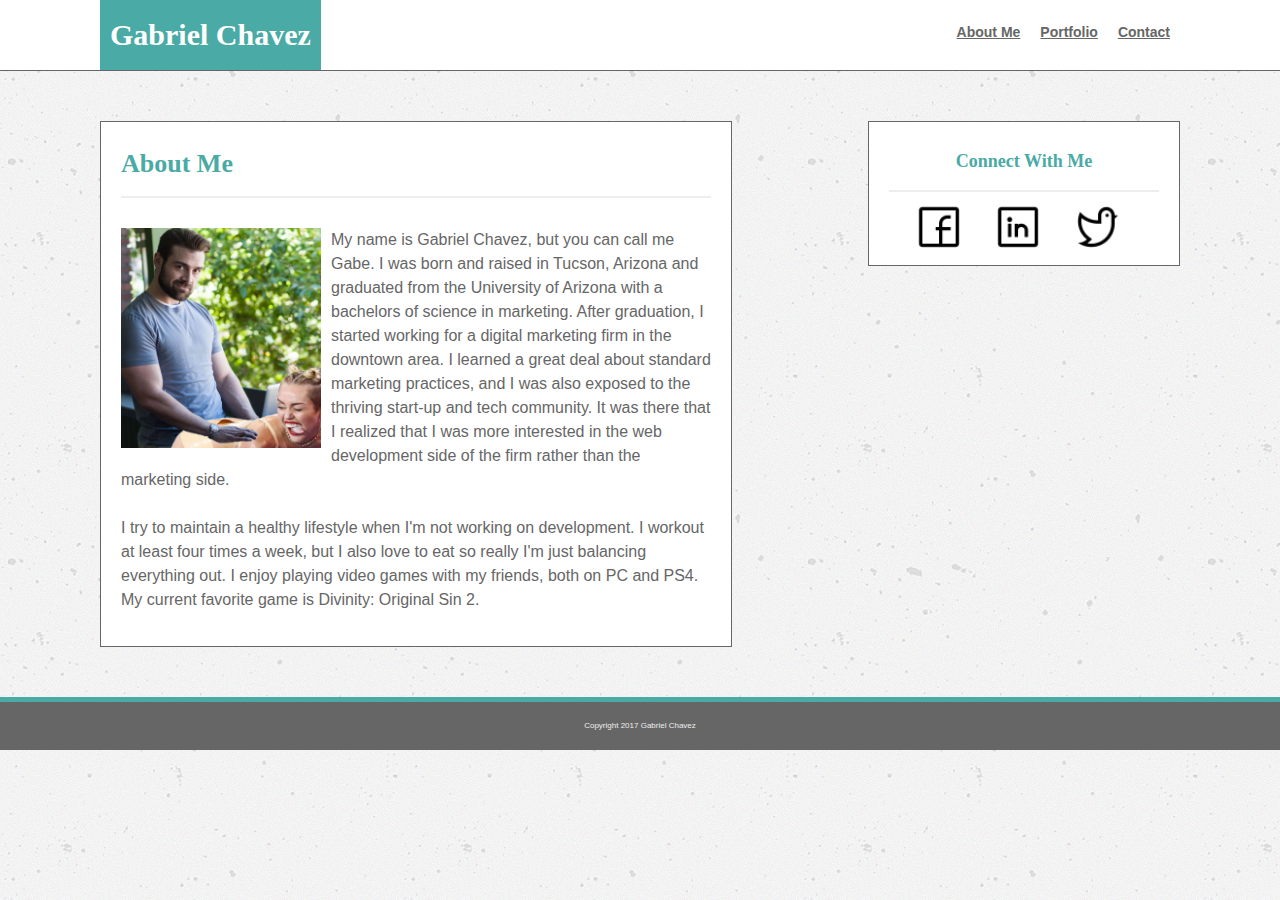
<file: index.html>
<!DOCTYPE html>
<html lang="en-us">

<head>
	<meta name="viewport" content="width=device-width, initial-scale=1.0" charset="UTF-8">
	<title>This is the title</title>
	<link rel="stylesheet" type="text/css" href="css/reset.css">
	<link rel="stylesheet" type="text/css" href="css/style.css">
</head>

<body>
	<header>
		<div class="wrap">
			<div id="headline-left">
				<h1>Gabriel Chavez</h1>
			</div>
			<div id="nav-right">
				<ul>
					<li> <a class="nav" href="www.google.com"> About Me </a></li> 

					<li> <a class="nav" href="www.youtube.com"> Portfolio </a></li>

					<li> <a class="nav" href="www.amazon.com"> Contact </a></li>
				</ul>
			</div>
			</div>
</header>
	<div id="content">
	<h2>About Me</h2>

	<img src="images/gabe.png" class="profile-pic" alt="Mountain View" width="200" height="220">

	<p>My name is Gabriel Chavez, but you can call me Gabe.  I was born and raised in Tucson, Arizona and graduated from the University of Arizona with a bachelors of science in marketing.  After graduation, I started working for a digital marketing firm in the downtown area.  I learned a great deal about standard marketing practices, and I was also exposed to the thriving start-up and tech community.  It was there that I realized that I was more interested in the web development side of the firm rather than the marketing side.</p>
	<br>
	<p>I try to maintain a healthy lifestyle when I'm not working on development.  I workout at least four times a week, but I also love to eat so really I'm just balancing everything out.  I enjoy playing video games with my friends, both on PC and PS4.  My current favorite game is Divinity: Original Sin 2.</p>
	<br>
	</div>
<div id="connect">	
	<h3>Connect With Me</h3>
	<div id="social">
	<a href="https://www.facebook.com/gabriel.chavez.351">
		<img class="social" src="images/facebook_logo.png" alt="facebook_logo" width="50" height="50" /></a>
	<a href="https://www.linkedin.com/in/grchavez">
		<img class="social" src="images/linkedin_logo.png" alt="linkedin_logo" width="50" height="50" /></a>
	<a href="https://www.twitter.com">
		<img class="social" src="images/twitter_logo.png" alt="twitter_logo" width="50" height="50" /></a>
	</div>
</div>
<footer>
	Copyright 2017 Gabriel Chavez
</footer>
</body>

</html>
</file>
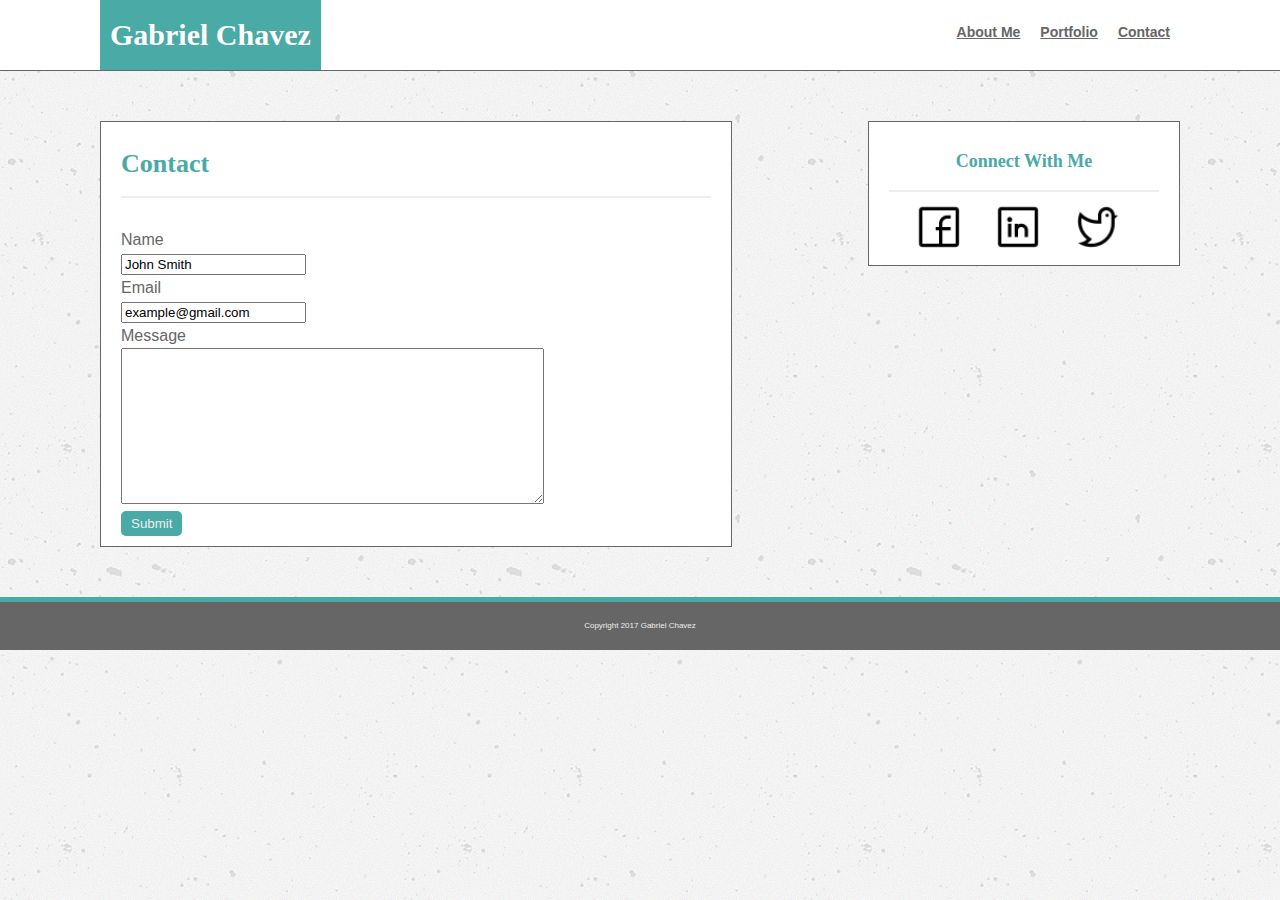
<file: contact.html>
<!DOCTYPE html>
<html lang="en-us">

<head>
	<meta charset="UTF-8">
	<title>This is the title</title>
	<link rel="stylesheet" type="text/css" href="css/reset.css">
	<link rel="stylesheet" type="text/css" href="css/style.css">
</head>
<body>
		<header>
		<div class="wrap">
			<div id="headline-left">
				<h1>Gabriel Chavez</h1>
			</div>
			<div id="nav-right">
				<ul>
					<li> <a class="nav" href="www.google.com"> About Me </a></li> 

					<li> <a class="nav" href="www.youtube.com"> Portfolio </a></li>

					<li> <a class="nav" href="www.amazon.com"> Contact </a></li>
				</ul>
			</div>
			</div>
</header>
	<section id="form">
		<div id="content_contact">
			<h2>Contact</h2>
				<form>
					Name<br>
				<input type="text" name="name" value="John Smith"><br>
					Email<br>
				<input type="text" name="email" value="example@gmail.com"><br>
					Message<br>
				<textarea cols="50" rows ="10" name="comment"></textarea>
				<div id="button">
					<button type="button">Submit</button>
				</div>
		</form>
	</div>
<div id="connect">	
	<h3>Connect With Me</h3>
	<a href="https://www.facebook.com/gabriel.chavez.351">
		<img class="social" src="images/facebook_logo.png" alt="facebook_logo" width="50" height="50" /></a>
	<a href="https://www.linkedin.com/in/grchavez">
		<img class="social" src="images/linkedin_logo.png" alt="linkedin_logo" width="50" height="50" /></a>
	<a href="https://www.twitter.com">
		<img class="social" src="images/twitter_logo.png" alt="twitter_logo" width="50" height="50" /></a>
	</section>
</div>
</body>

<footer>
	Copyright 2017 Gabriel Chavez
</footer>
</html>
</file>
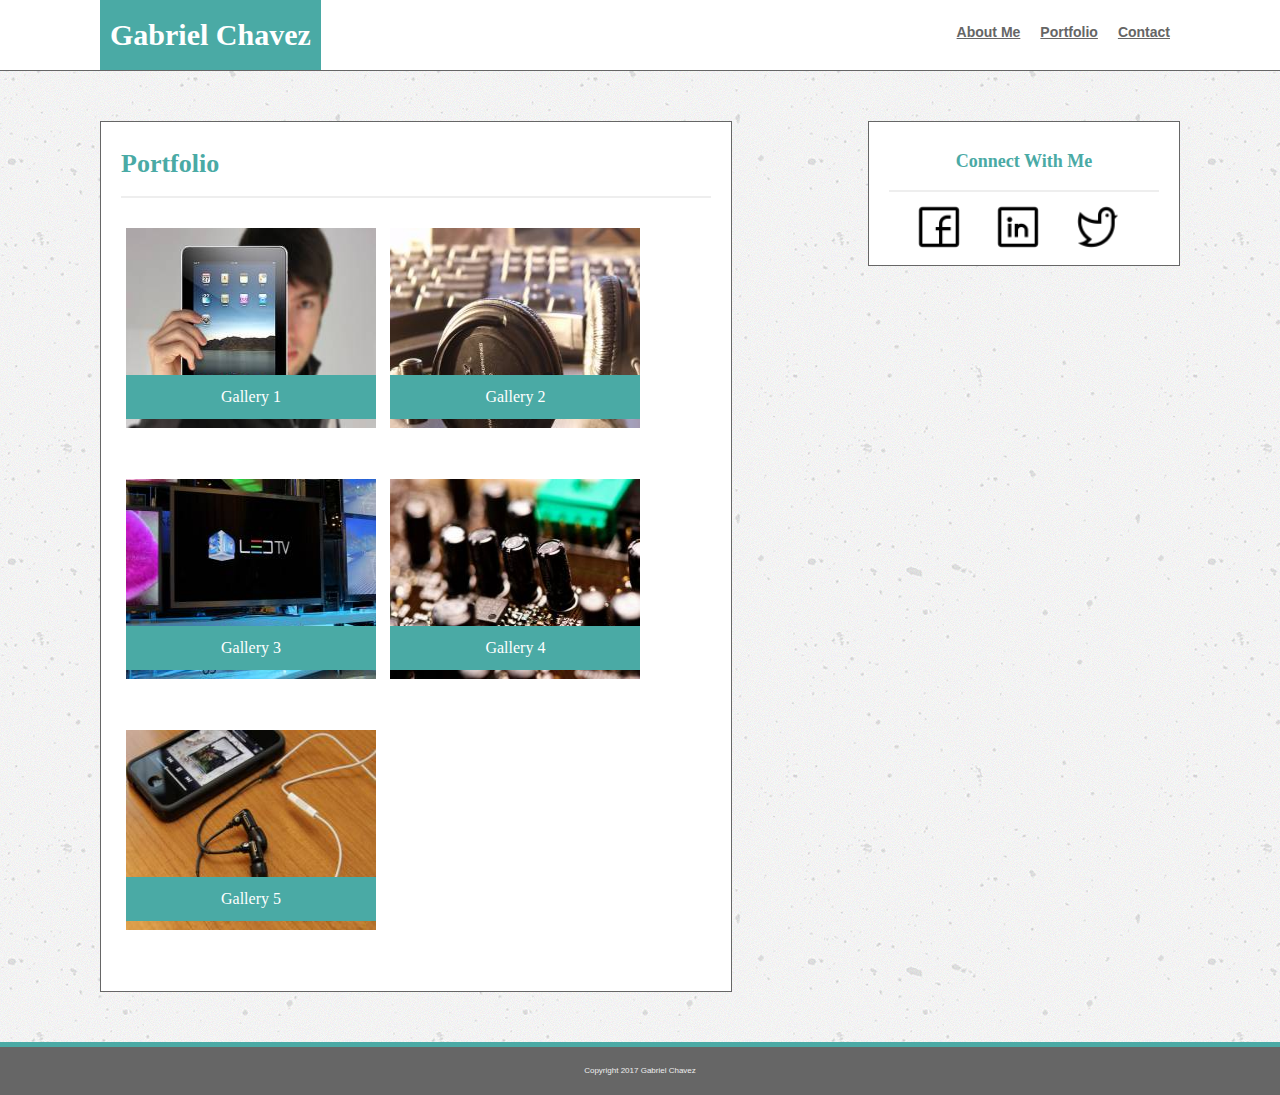
<file: portfolio.html>
<!DOCTYPE html>
<html lang="en-us">

<head>
	<meta charset="UTF-8">
	<title>This is the title</title>
	<link rel="stylesheet" type="text/css" href="css/reset.css">
	<link rel="stylesheet" type="text/css" href="css/style.css">
</head>

<body>
		<header>
		<div class="wrap">
			<div id="headline-left">
				<h1>Gabriel Chavez</h1>
			</div>
			<div id="nav-right">
				<ul>
					<li> <a class="nav" href="#" target="_blank"> About Me </a></li> 

					<li> <a class="nav" href="#" target="_blank"> Portfolio </a></li>

					<li> <a class="nav" href="#" target="_blank"> Contact </a></li>
				</ul>
			</div>
			</div>
</header>
	<section id="form">
		<div id="content_gallery">
			<h2>Portfolio</h2>

				<div class="gallery">
					<a target="_blank" href="#">
						<img src="images/project1.png" alt="project1" height="200px" width="250px"></a>
				<div class="desc">Gallery 1</div>
				</div>

				<div class="gallery">
					<a target="_blank" href="#">
						<img src="images/project2.png" alt="project2" height="200px" width="250px"></a>
				<div class="desc">Gallery 2</div>
				</div>

				<div class="gallery">
					<a target="_blank" href="#">
						<img src="images/project3.png" alt="project3" height="200px" width="250px"></a>
				<div class="desc">Gallery 3</div>
				</div>

				<div class="gallery">
					<a target="_blank" href="#">
						<img src="images/project4.png" alt="project4" height="200px" width="250px"></a>
				<div class="desc">Gallery 4</div>
				</div>
				
				<div class="gallery">
					<a target="_blank" href="#">
						<img src="images/project5.png" alt="project5" height="200px" width="250px"></a>
				<div class="desc">Gallery 5</div>
				</div>


		</div>
<div id="connect_gallery">	
	<h3>Connect With Me</h3>
	<div id="social">
	<a href="https://www.facebook.com/gabriel.chavez.351">
		<img class="social" src="images/facebook_logo.png" alt="facebook_logo" width="50" height="50" /></a>
	<a href="https://www.linkedin.com/in/grchavez">
		<img class="social" src="images/linkedin_logo.png" alt="linkedin_logo" width="50" height="50" /></a>
	<a href="https://www.twitter.com">
		<img class="social" src="images/twitter_logo.png" alt="twitter_logo" width="50" height="50" /></a>
	</div>
</div>
<footer>
	Copyright 2017 Gabriel Chavez
</footer>
</body>
</html>
</file>
<file: css/style.css>
.wrap  {
	background-color: #ffffff;
	width: 100%;
	height: 60px;
	border-bottom-style: solid;
	border-bottom-width: .5px;
	border-bottom-color: #666666;
	display: block;	
	margin-bottom: 50px;
	padding-bottom: 10px;
}

#headline-left  {
	color: #ffffff;
	background-color: #4aaaa5;
	float: left;
	display: block;
	margin-left: 100px;
	font-size: 30px;
	padding: 20px 10px 20px 10px;
	

}

#nav-right {
	display: block;
	font-size: 14px;
	font-family: 'Arial', 'Helvetica Neue', Helvetica;
	background-color: #ffffff;
	font-weight: bold;
	padding: 25px 100px

}

ul {
	float: right;
}

li {
	display: inline-block;
	float: left;
	padding: 0 10px
}


a:link {
	color: #666666;
}

a:hover  {
	color: #4aaaa5;
}

body {
	clear: both;
	font-family: 'Arial', 'Helvetica Neue', Helvetica;
	background-image: url("../images/concrete-texture.png");
	background-position: cover;

	}

#content  {
	display: block;
	background-color: #ffffff;
	width: 590px;
	padding: 10px 20px;
	margin-left: 100px;
	border-style: solid;
	border-width: 0.5px;
	border-color: #666666;
	margin-bottom: 50px;
	line-height: 150%;
	color: #666666;
	float: left;
}

.profile-pic  {
	float: left;
	padding-right: 10px;
}


#connect  {
	display: block;
	background-color: #ffffff;
	width: 270px;
	float: right;
	border-style: solid;
	border-width: 0.5px;
	border-color: #666666;
	margin-right: 100px;
	padding: 10px 20px;

}

.social  {
	margin-left: 25px;
}


h1  {
	font-family: 'Georgia', Times, Times New Roman;
	font-weight: bold;

}

h2  {
	font-family: 'Georgia', Times, Times New Roman;
	font-size: 26px;
	border-bottom-style: solid;
	border-bottom-width: 2px;
	border-bottom-color: #eeeeee;
	color: #4aaaa5;
	padding-top: 20px;
	padding-bottom: 20px;
	margin-bottom: 30px;
	font-weight: bold;
}

h3  {
	font-family: 'Georgia', Times, Times New Roman;
	font-size: 18px;
	color: #4aaaa5;
	border-bottom-style: solid;
	border-bottom-width: 2px;
	border-bottom-color: #eeeeee;
	margin-bottom: 10px;
	padding-top: 20px;
	padding-bottom: 20px;
	font-weight: bold;
	text-align: center;
}


footer  {
	clear: both;
	background-color: #666666;
	color: #eeeeee;
	font-size: 08px;
	text-align: center;
	border-top-style: solid;
	border-top-width: 5px;
	border-top-color: #4aaaa5;
	width: 100%;
	display: block;
	padding: 20px 0;
	}


#content_gallery  {
display: inline-block;
background-color: #ffffff;
width: 590px;
padding: 10px 20px;
margin-left: 100px;
border-style: solid;
border-width: 0.5px;
border-color: #666666;
margin-bottom: 50px;
line-height: 150%;
color: #666666;
float: left;
}

.gallery {
	display: inline-block;
	text-align: center;
	padding: 0 5px;
}

.desc  {
	background-color: #4aaaa5;
	padding: 10px;
	position: relative;
	bottom: 60px;
	color: #ffffff;
	font-family: 'Georgia', Times, Times New Roman, serif;

}

#connect_gallery  {
	display: block;
	background-color: #ffffff;
	width: 270px;
	float: right;
	border-style: solid;
	border-width: 0.5px;
	border-color: #666666;
	margin-right: 100px;
	padding: 10px 20px;

}


#content_contact 	{
	display: block;
	background-color: #ffffff;
	width: 590px;
	padding: 10px 20px;
	margin-left: 100px;
	border-style: solid;
	border-width: 0.5px;
	border-color: #666666;
	margin-bottom: 50px;
	line-height: 150%;
	color: #666666;
	float: left;
}

button  {
	background-color: #4aaaa5;
	color: #eeeeee;
	border: none;
	padding: 5px 10px;
	border-radius: 5px;
}



/* Start of Media Query */

@media screen and (max-width: 980px) {

	#content {
		width: 300px;

	}

	#content_gallery {
		width: 300px;

	}

	

	#connect_gallery {
		margin-right: 130px;
		width: 235px;

	}

	#connect {
		margin-right: 130px;
		width: 235px;
}
	#social {
		padding: auto 0px;
		margin-left: -10px;
	}

	.profile-pic {
		float: none;
		margin-left: 50px;
	}
 }

@media screen and (max-width: 768px) {

	#content {
		width: 500px;
	}

	#content_gallery {
		width: 500px;
	}

	#content_connect {
		width: 500px;
	}

	#content_contact {
		width: 500px;
	}

	#connect {
		width: 500px;
		margin-right: 110px;
	}

	#connect_gallery {
		width: 500px;
		margin-right: 80	px;


	}

	.profile-pic {
		float: left;
	}
}

@media screen and (max-width: 640px) {

	#content {
		margin: 10px 10px;
		float: none;

	}

	#content_gallery {
		margin: 10px 10px;
		float: none;
	}

	#content_contact {
		margin: 10px 10px;
		float: none;
	}

	#connect {
		margin-right: 60px;

	}

	#connect_gallery {
		margin-right: 60px;

	}

	h3 {
		text-align: left;
	}

	.wrap {
		position: static;
		padding-bottom: 60px;
		text-align: center;
	}

	#headline-left {
		float: none;
		margin: auto 0px;
		text-align: center;

	}

	#nav-right {
		margin: 0 
	}

	ul {
		float: none;

	}

	li {
		float: none;
	}

	.profile-pic {
		float: none;
		margin: 0px 125px;
	}
}
</file>
